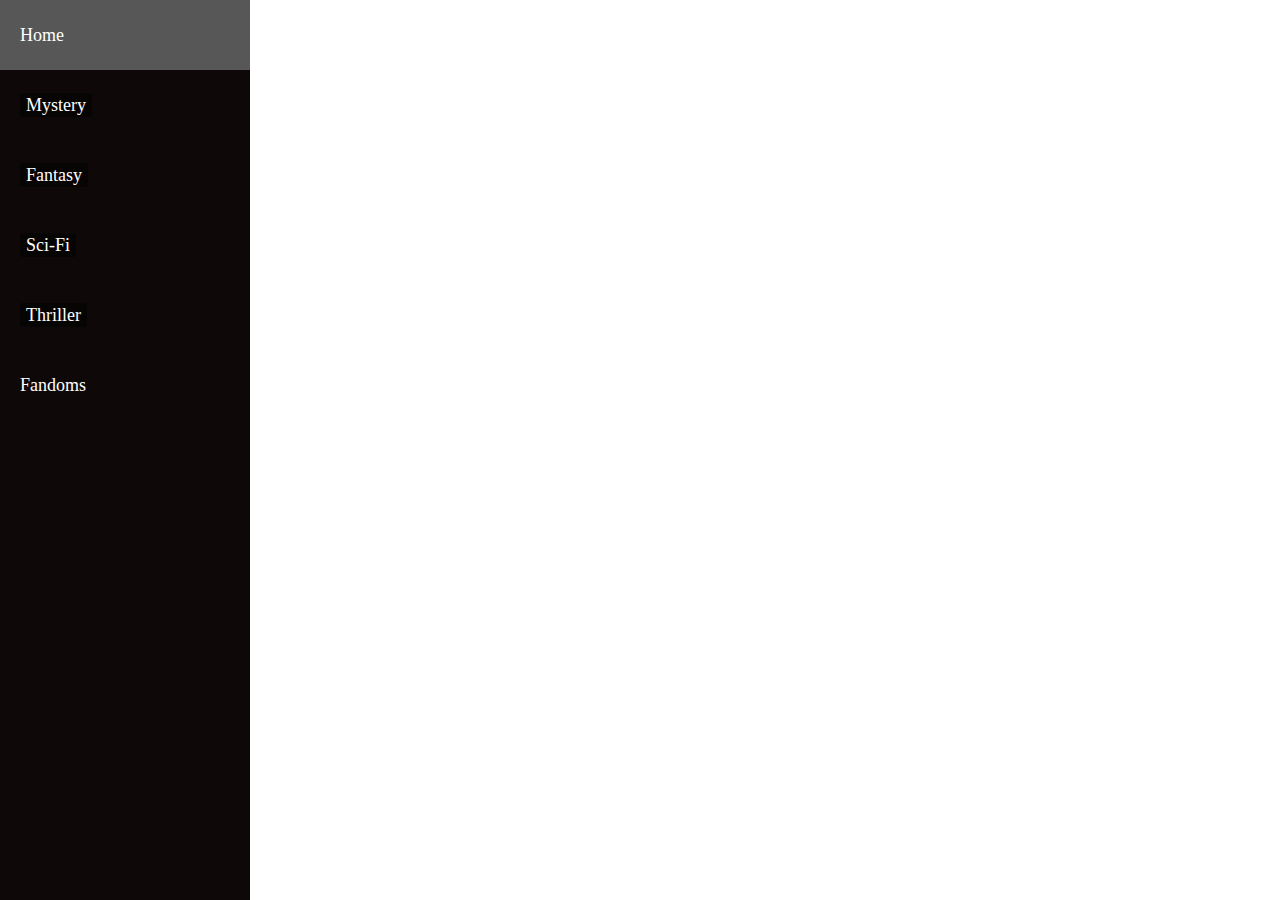
<file: index.html>
<!DOCTYPE html>
<html>

<head>
    <title style="font-size:60px;">Book Recommendations</title>
    <link rel="stylesheet" href="./index.css" type="text/css">
    </link>
</head>

<body>

    <div class="container">
        <div class="sidebar">
            <a href="index.html">Home</a>
            <a href="mystery.html" class="image-button image-button2">
                <span>Mystery</span>
            </a>
            <a href="fantasy.html" class="image-button image-button1">
                <span>Fantasy</span>
            </a>

            <a href="Sci-Fi.html" class="image-button image-button3">
                <span>Sci-Fi</span>
            </a>

            <a href="thriller.html" class="image-button image-button4">
                <span>Thriller</span>
            </a>
            <a href="fandoms.html">Fandoms</a>
        </div>
        <div class="content">
            <h1 style="text-align:center; color:white;font-size:40px;">Book Recommendations</h1>
        </div>
    </div>

</body>

</html>
</file>
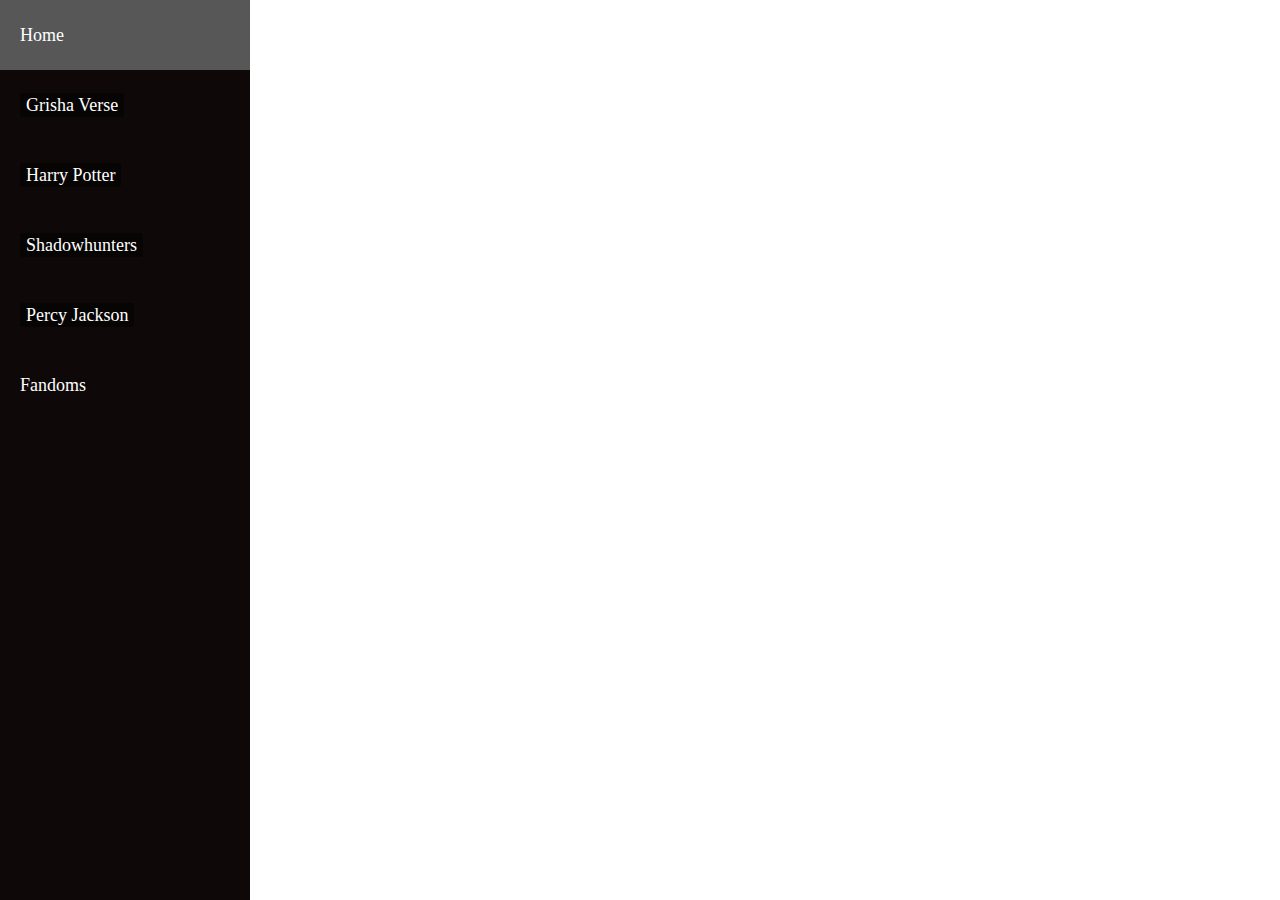
<file: fandoms.html>
<!DOCTYPE html>
<html>

<head>
    <title style="font-size:60px;">Book Recommndations</title>
    <link rel="stylesheet" href="./index.css" type="text/css">
    </link>
</head>

<body>

    <div class="container">
        <div class="sidebar">
            <a href="index.html">Home</a>
            <a href="grisha.html" class="image-button image-button6">
                <span>Grisha Verse</span>
            </a>
            <a href="harrypotter.html" class="image-button image-button5">
                <span>Harry Potter</span>
            </a>

            <a href="shadowhunter.html" class="image-button image-button7">
                <span>Shadowhunters</span>
            </a>

            <a href="percyj.html" class="image-button image-button8">
                <span>Percy Jackson</span>
            </a>
            <a href="fandoms.html">Fandoms</a>
        </div>
        <div class="content">
            <h1 style="text-align:center; color:white;font-size:40px;">Fandoms</h1>
        </div>
    </div>

</body>

</html>
</file>
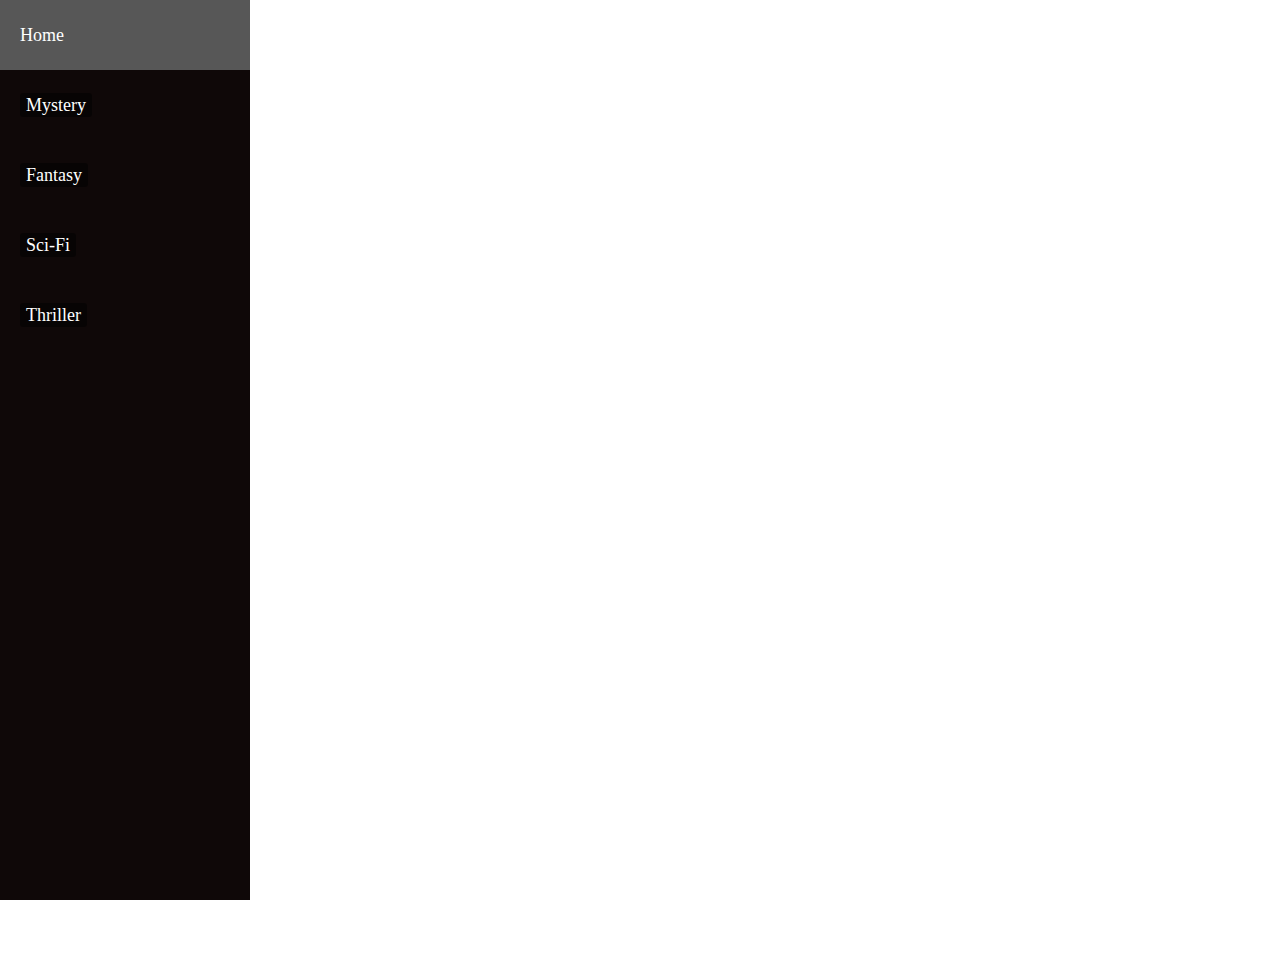
<file: mystery.html>
<!DOCTYPE html>
<html>

<head>
    <title style="font-size:60px;">Book Recommendations</title>
    <link rel="stylesheet" href="./index.css" type="text/css">
    </link>
</head>

<body>
    <div class="container">
        <div class="sidebar">
            <a href="index.html">Home</a>
            <a href="mystery.html" class="image-button image-button2">
                <span>Mystery</span>
            </a>
            <a href="fantasy.html" class="image-button image-button1">
                <span>Fantasy</span>
            </a>
            <a href="Sci-Fi.html" class="image-button image-button3">
                <span>Sci-Fi</span>
            </a>
            <a href="thriller.html" class="image-button image-button4">
                <span>Thriller</span>
            </a>

        </div>
    </div>

    <table>
        <tr>
            <td>
                <figure>
                    <img>
                    <div class="paragraph-box">
                        <figcaption></figcaption>
                    </div>
                </figure>
            </td>
        </tr>
    </table>

</body>

</html>
</file>
<file: index.css>
body {
            margin: 0;
            background-image: url('https://i.pinimg.com/1200x/a5/24/ad/a524aded32ea75d56b5cd2d59a61fda1.jpg');
            background-repeat: no-repeat;
            background-attachment: fixed;
            background-size: cover;
        }

        .container {
            display: flex;
        }

        .paragraph-box {
            padding: 2px;
            width: 60%;
            margin: 0;
            flex: 1;
        }

        .content{
            width: 60%;
        }

        .sidebar {
            display: block;
            height: 100vh;
            width: 250px !important;
            top: 0;
            left: 0;
            background-color: #070000f7;
            overflow-y: auto;
            margin: 0;
        }

        .sidebar a {
            display: block;
            color: white;
            padding: 10px 20px;
            text-decoration: none;
            font-size: 18px;
            position: relative;
            line-height: 50px;
        }

        .sidebar a:hover {
            background-color: #575757;
        }

        .sidebar .image-button1 {
            background-image: url('https://i.pinimg.com/736x/af/5a/99/af5a99c397c0bbe9b926f5fd58a1f2be.jpg');
        }

        .sidebar .image-button2 {
            background-image: url('https://i.pinimg.com/1200x/32/0d/d1/320dd18314ebcd71035531c5787b050a.jpg')
        }

        .sidebar .image-button3 {
            background-image: url('https://i.pinimg.com/736x/8a/fb/77/8afb775b718230dde2d09d5323cdfcb0.jpg');
        }

        .sidebar .image-button4 {
            background-image:url('https://i.pinimg.com/736x/e1/16/4a/e1164a496ac1d3009dc2ced5e69fec28.jpg')
        }

        .sidebar .image-button {
            background-size: cover;
            background-position: center;
            color: white;
            position: relative;
            line-height: 50px;
            padding: 10px 20px;
            font-size: 18px;
            text-align: left;
        }

        .sidebar .image-button span {
            position: relative;
            z-index: 1;
            background: rgba(0, 0, 0, 0.5);
            padding: 2px 6px;
            border-radius: 3px;
        }

        .sidebar .image-button:hover {
            background-color: transparent;
            opacity: 0.9;
        }
</file>
